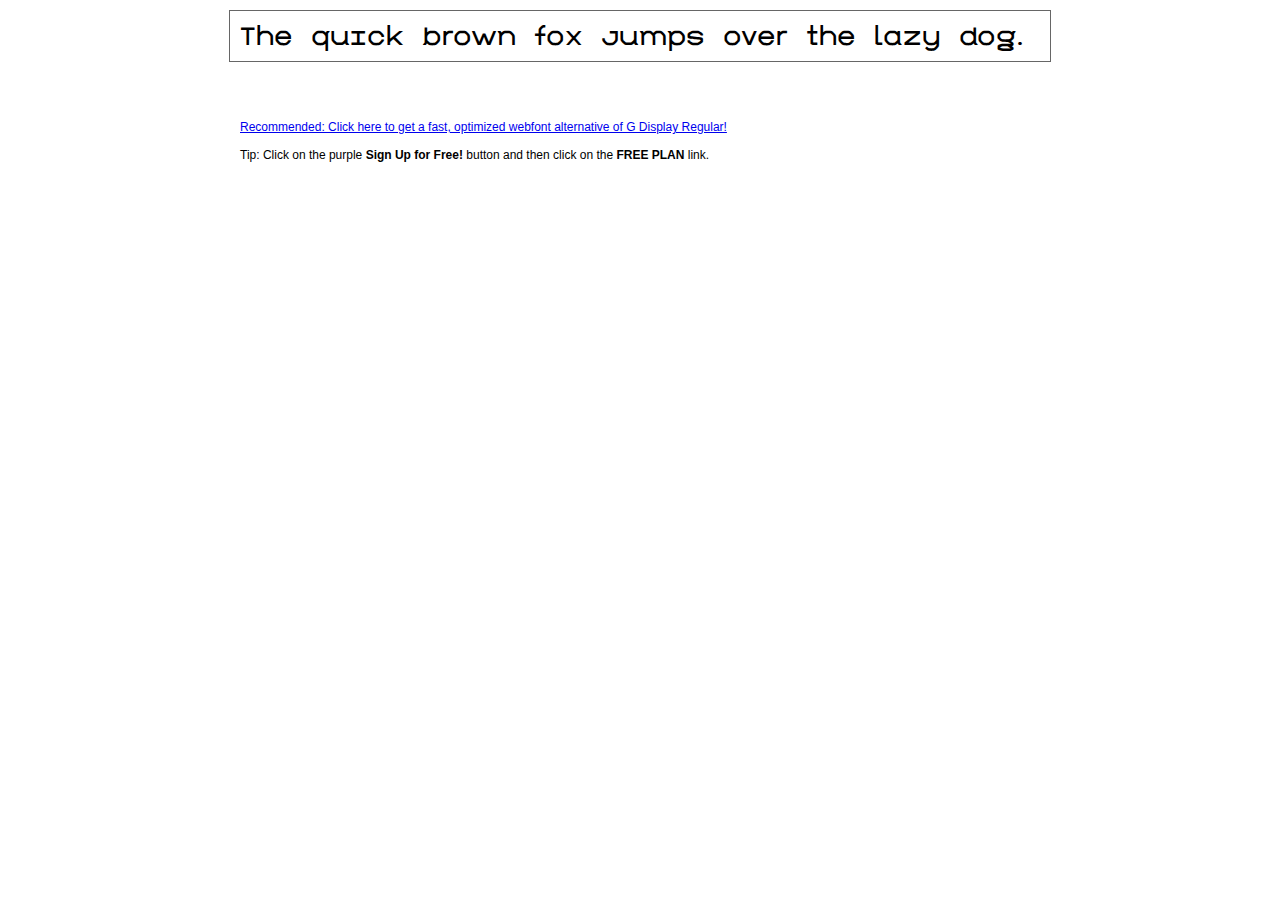
<file: fonts/demo.html>
<!DOCTYPE html PUBLIC "-//W3C//DTD XHTML 1.0 Transitional//EN" "http://www.w3.org/TR/xhtml1/DTD/xhtml1-transitional.dtd">
<html xmlns="http://www.w3.org/1999/xhtml">
<head>
	<meta http-equiv="Content-Type" content="text/html; charset=utf-8" />
	<title>@font-face Demo</title>
	<link rel="stylesheet" href="fonts.css" type="text/css" charset="utf-8" />
	<style type="text/css">
	body {
		background-color:white;
		font-family:Verdana,Tahoma,Arial,Sans-Serif;
		color:black;
		font-size:12px;
	}

	.demo
	{
		font-family:'Conv_GDisplay-Regular',Sans-Serif;
		width:800px;
		margin:10px auto;
		text-align:left;
		border:1px solid #666;
		padding:10px;
	}

	.hint
	{
		font-family:'Conv_Sansus Webissimo-Regular',Sans-Serif;
		width:800px;
		margin:10px auto;
		text-align:left;
		border:1px;
		padding:10px;
	}

	</style>
</head>
<body>
	<div class="demo" style="font-size:25px">
		The quick brown fox jumps over the lazy dog.
	</div>

	<br>
	<br>
	<div class="hint">
		<a href="http://www.font2web.com/searchfreewebfont.php?G+Display+Regular">Recommended: Click here to get a fast, optimized webfont alternative of G Display Regular!</a><br><br>
		Tip: Click on the purple <strong>Sign Up for Free!</strong> button and then click on the <strong>FREE PLAN</strong> link.
	</div>

</body>
</html>
</file>
<file: fonts/fonts.css>
/** Generated by FG **/
@font-face {
	font-family: 'Conv_GDisplay-Regular';
	src: url('fonts/GDisplay-Regular.eot');
	src: local('☺'), url('fonts/GDisplay-Regular.woff') format('woff'), url('fonts/GDisplay-Regular.ttf') format('truetype'), url('fonts/GDisplay-Regular.svg') format('svg');
	font-weight: normal;
	font-style: normal;
}
</file>
